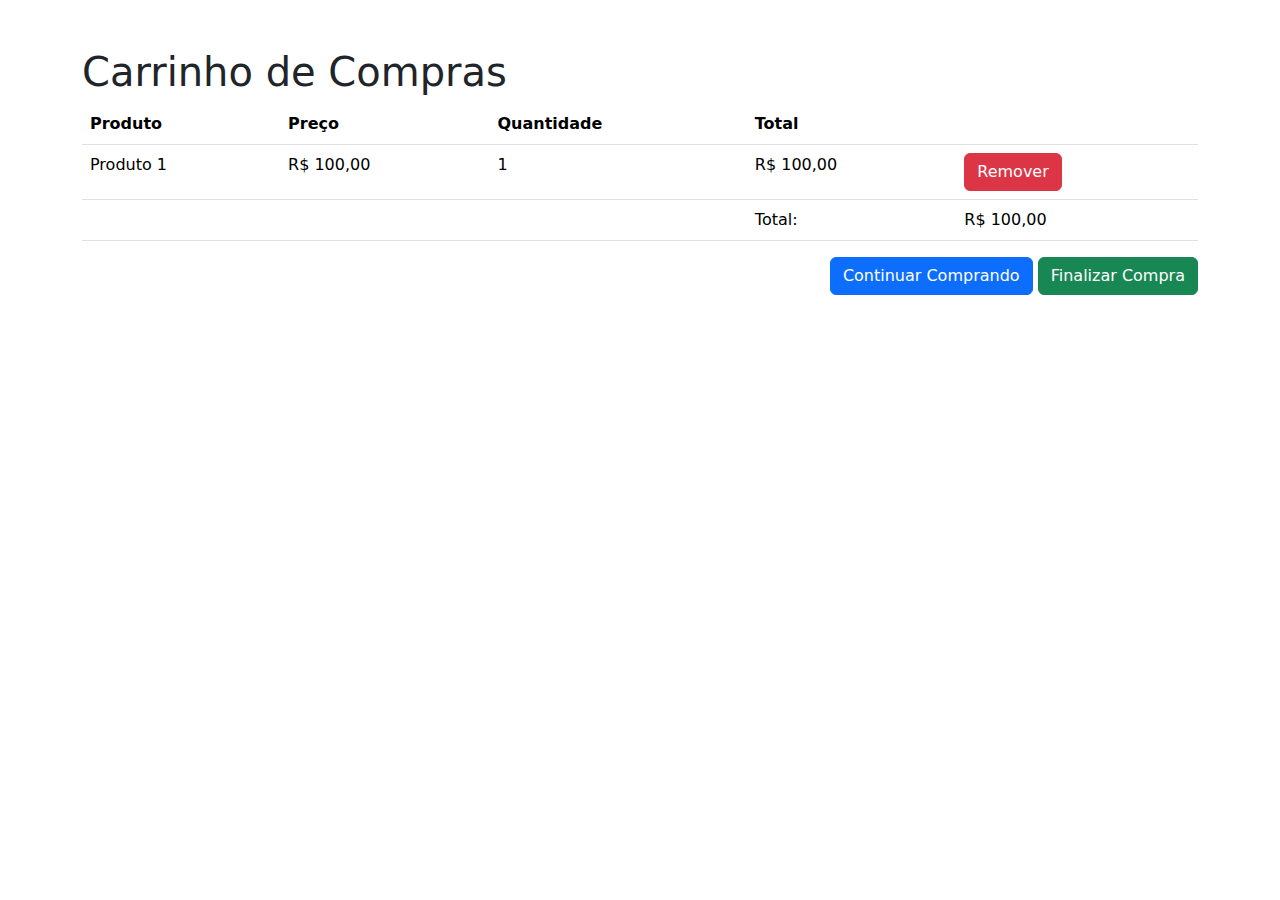
<file: src/main/resources/templates/carrinho.html>
<!DOCTYPE html>
<html xmlns:th="http://www.thymeleaf.org">
<head>
    <meta charset="UTF-8">
    <title>Carrinho de Compras</title>
    <!-- Bootstrap CSS -->
    <link rel="stylesheet" href="https://cdn.jsdelivr.net/npm/bootstrap@5.4.0/dist/css/bootstrap.min.css">
</head>
<body>
    <div class="container mt-5">
        <h1>Carrinho de Compras</h1>
        <table class="table">
            <thead>
                <tr>
                    <th scope="col">Produto</th>
                    <th scope="col">Preço</th>
                    <th scope="col">Quantidade</th>
                    <th scope="col">Total</th>
                    <th scope="col"></th>
                </tr>
            </thead>
            <tbody>
                <!-- Aqui você pode iterar sobre os itens do carrinho -->
                <tr>
                    <td>Produto 1</td>
                    <td>R$ 100,00</td>
                    <td>1</td>
                    <td>R$ 100,00</td>
                    <td><a href="#" class="btn btn-danger">Remover</a></td>
                </tr>
                <!-- Adicione mais linhas para cada produto no carrinho -->
            </tbody>
            <tfoot>
                <tr>
                    <td colspan="3"></td>
                    <td>Total:</td>
                    <td>R$ 100,00</td>
                </tr>
            </tfoot>
        </table>
        <div class="text-end">
            <a href="#" class="btn btn-primary">Continuar Comprando</a>
            <a href="#" class="btn btn-success">Finalizar Compra</a>
        </div>
    </div>

    <!-- Bootstrap JS (opcional, se você precisar de componentes interativos do Bootstrap) -->
    <script src="https://cdn.jsdelivr.net/npm/bootstrap@5.4.0/dist/js/bootstrap.bundle.min.js"></script>
</body>
</html>
</file>
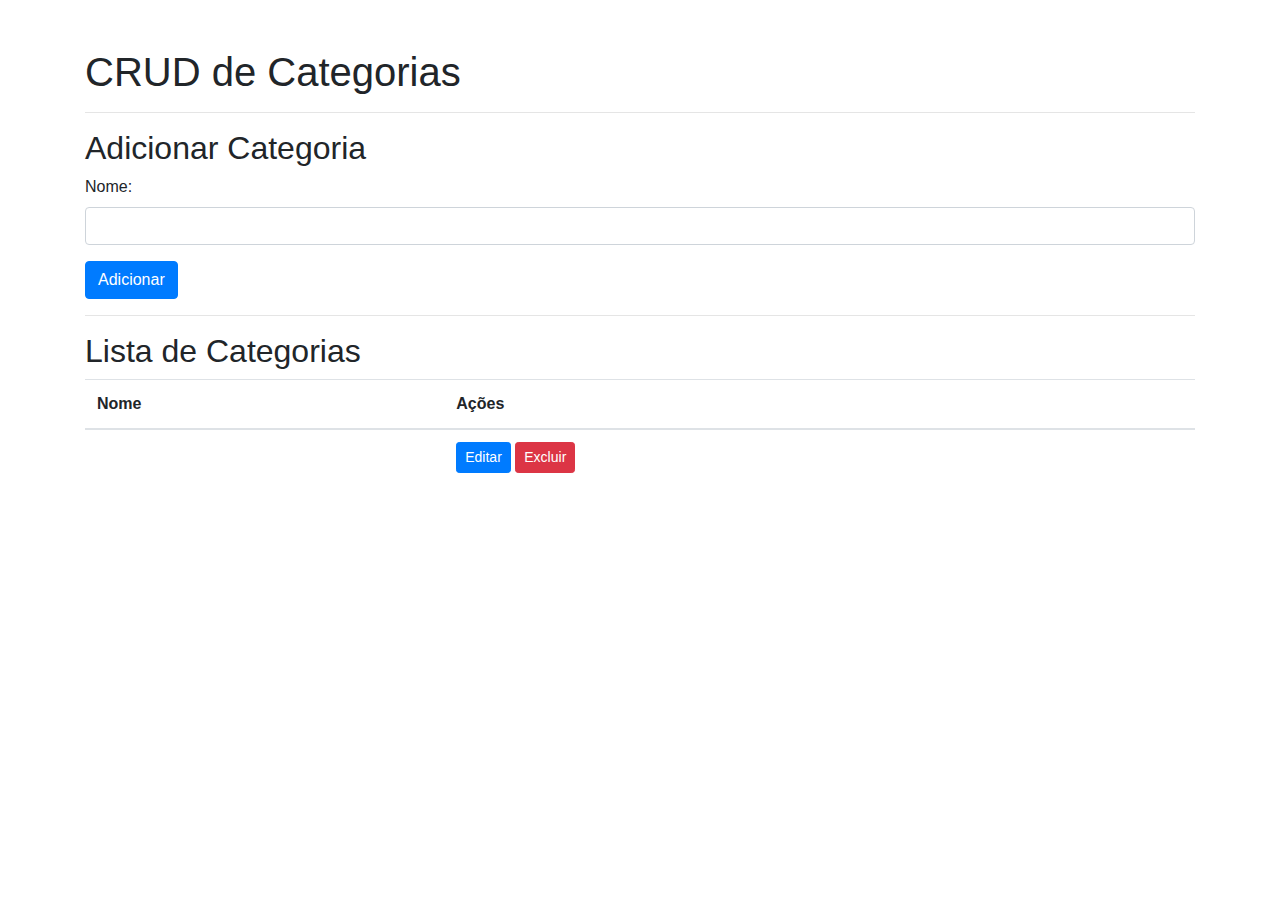
<file: src/main/resources/templates/crud-categorias.html>
<!DOCTYPE html>
<html xmlns:th="http://www.thymeleaf.org">
<head>
    <meta charset="UTF-8">
    <title>CRUD de Categorias</title>
    <link rel="stylesheet" href="https://maxcdn.bootstrapcdn.com/bootstrap/4.5.2/css/bootstrap.min.css">
</head>
<body>
    <div class="container mt-5">
        <h1>CRUD de Categorias</h1>
        <hr>
        <!-- Formulário para adicionar categoria -->
        <h2>Adicionar Categoria</h2>
        <form th:action="@{/categorias}" method="post">
            <div class="form-group">
                <label for="nome">Nome:</label>
                <input type="text" class="form-control" id="nome" name="nome" required>
            </div>
            <button type="submit" class="btn btn-primary">Adicionar</button>
        </form>
        <hr>
        <!-- Tabela com a lista de categorias -->
        <h2>Lista de Categorias</h2>
        <table class="table">
            <thead>
                <tr>
                    <th>Nome</th>
                    <th>Ações</th>
                </tr>
            </thead>
            <tbody>
                <!-- Loop para exibir as categorias -->
                <tr th:each="categoria : ${categorias}">
                    <td th:text="${categoria.nome}"></td>
                    <td>
                        <!-- Botões para editar e excluir a categoria -->
                        <a th:href="@{'/categorias/' + ${categoria.id} + '/edit'}" class="btn btn-primary btn-sm">Editar</a>
                        <a th:href="@{'/categorias/' + ${categoria.id} + '/delete'}" class="btn btn-danger btn-sm">Excluir</a>
                    </td>
                </tr>
            </tbody>
        </table>
    </div>

    <script src="https://ajax.googleapis.com/ajax/libs/jquery/3.5.1/jquery.min.js"></script>
    <script src="https://maxcdn.bootstrapcdn.com/bootstrap/4.5.2/js/bootstrap.min.js"></script>
</body>
</html>
</file>
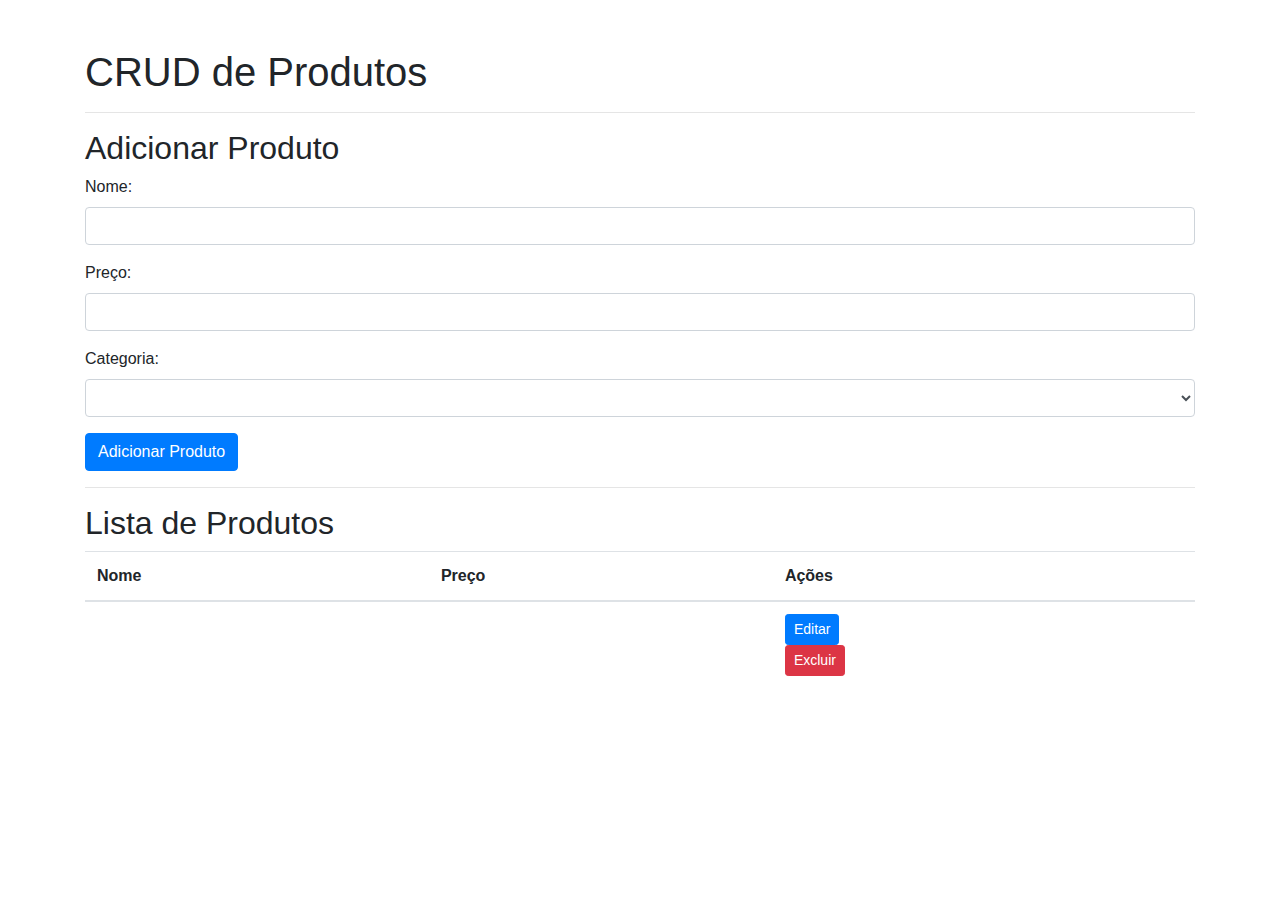
<file: src/main/resources/templates/crud-produtos.html>
<!DOCTYPE html>
<html xmlns:th="http://www.thymeleaf.org">

<head>
	<meta charset="UTF-8">
	<title>CRUD de Produtos</title>
	<link rel="stylesheet" href="https://maxcdn.bootstrapcdn.com/bootstrap/4.5.2/css/bootstrap.min.css">
</head>

<body>
	<div class="container mt-5">
		<h1>CRUD de Produtos</h1>
		<hr>
		<!-- Formulário para adicionar produto -->
		<h2>Adicionar Produto</h2>
		<form th:action="@{/produtos}" method="post">
			<div class="form-group">
				<label for="nome">Nome:</label>
				<input type="text" class="form-control" id="nome" name="nome" required>
			</div>
			<div class="form-group">
				<label for="preco">Preço:</label>
				<input type="number" class="form-control" id="preco" name="preco" required>
			</div>
			<div class="form-group">
				<label for="categoria">Categoria:</label>
				<select class="form-control" id="categoria" name="categoria" required>
					<option th:each="categoria : ${categorias}" th:value="${categoria.id}" th:text="${categoria.nome}">
					</option>
				</select>
			</div>
			<button type="submit" class="btn btn-primary">Adicionar Produto</button>
		</form>
		<hr>
		<!-- Tabela com a lista de produtos -->
		<h2>Lista de Produtos</h2>
		<table class="table">
			<thead>
				<tr>
					<th>Nome</th>
					<th>Preço</th>
					<th>Ações</th>
				</tr>
			</thead>
			<tbody>
				<!-- Loop para exibir os produtos -->
				<tr th:each="produto : ${produtos}">
					<td th:text="${produto.nome}"></td>
					<td th:text="${produto.preco}"></td>
					<td>
						<!-- Botões para editar e excluir o produto -->
						<a th:href="@{'/produtos/' + ${produto.id} + '/edit'}" class="btn btn-primary btn-sm">Editar</a>
						<form th:action="@{'/produtos/' + ${produto.id} + '/delete'}" method="post">
							<input type="hidden" name="_method" value="DELETE" />
							<button type="submit" class="btn btn-danger btn-sm">Excluir</button>
						</form>

					</td>
				</tr>
			</tbody>
		</table>
	</div>

	<script src="https://ajax.googleapis.com/ajax/libs/jquery/3.5.1/jquery.min.js"></script>
	<script src="https://maxcdn.bootstrapcdn.com/bootstrap/4.5.2/js/bootstrap.min.js"></script>
</body>

</html>
</file>
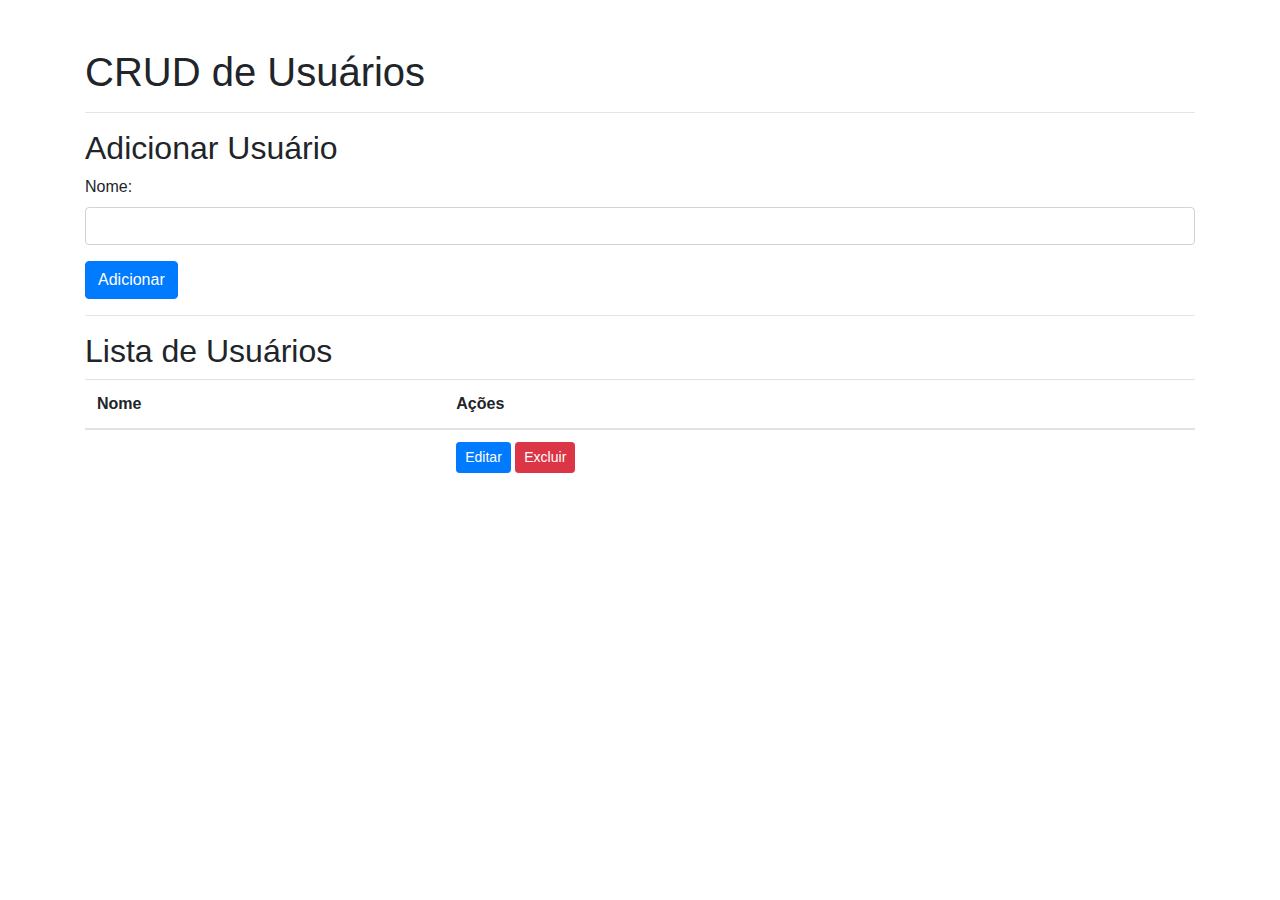
<file: src/main/resources/templates/crud-usuarios.html>
<!DOCTYPE html>
<html xmlns:th="http://www.thymeleaf.org">
<head>
    <meta charset="UTF-8">
    <title>CRUD de Usuários</title>
    <link rel="stylesheet" href="https://maxcdn.bootstrapcdn.com/bootstrap/4.5.2/css/bootstrap.min.css">
</head>
<body>
    <div class="container mt-5">
        <h1>CRUD de Usuários</h1>
        <hr>
        <!-- Formulário para adicionar usuário -->
        <h2>Adicionar Usuário</h2>
        <form th:action="@{/usuarios}" method="post">
            <div class="form-group">
                <label for="nome">Nome:</label>
                <input type="text" class="form-control" id="nome" name="nome" required>
            </div>
            <!-- Adicione aqui os demais campos do usuário, como email, senha, etc. -->
            <button type="submit" class="btn btn-primary">Adicionar</button>
        </form>
        <hr>
        <!-- Tabela com a lista de usuários -->
        <h2>Lista de Usuários</h2>
        <table class="table">
            <thead>
                <tr>
                    <th>Nome</th>
                    <!-- Adicione aqui as demais colunas do usuário -->
                    <th>Ações</th>
                </tr>
            </thead>
            <tbody>
                <!-- Loop para exibir os usuários -->
                <tr th:each="usuario : ${usuarios}">
                    <td th:text="${usuario.nome}"></td>
                    <!-- Adicione aqui os botões para editar e excluir o usuário -->
                    <td>
                        <a th:href="@{'/usuarios/' + ${usuario.id} + '/edit'}" class="btn btn-primary btn-sm">Editar</a>
                        <a th:href="@{'/usuarios/' + ${usuario.id} + '/delete'}" class="btn btn-danger btn-sm">Excluir</a>
                    </td>
                </tr>
            </tbody>
        </table>
    </div>

    <script src="https://ajax.googleapis.com/ajax/libs/jquery/3.5.1/jquery.min.js"></script>
    <script src="https://maxcdn.bootstrapcdn.com/bootstrap/4.5.2/js/bootstrap.min.js"></script>
</body>
</html>
</file>
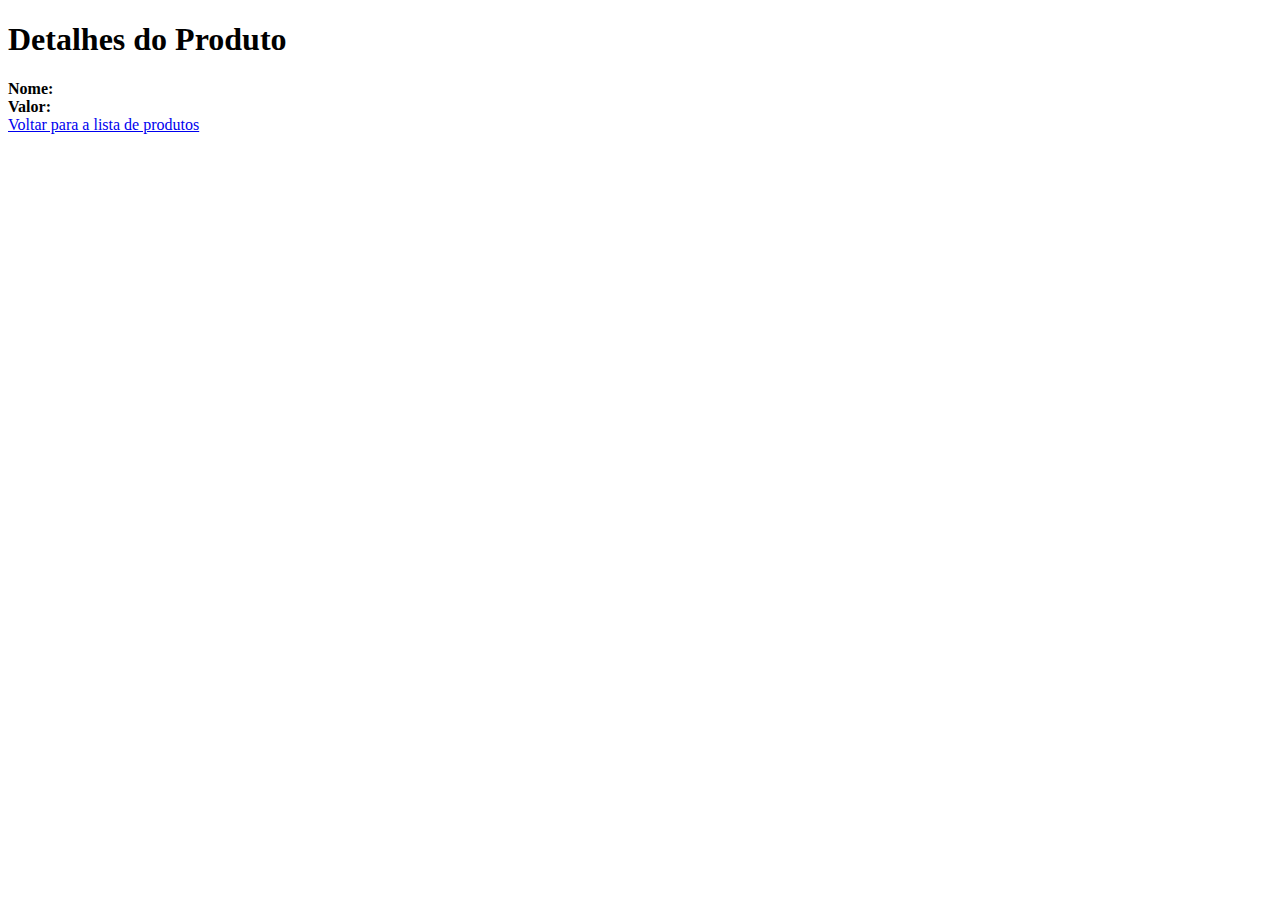
<file: src/main/resources/templates/exibir-produto.html>
<!DOCTYPE html>
<html xmlns:th="http://www.thymeleaf.org">
<head>
    <meta charset="UTF-8">
    <title>Detalhes do Produto</title>
</head>
<body>
    <h1>Detalhes do Produto</h1>
    <div>
        <strong>Nome:</strong>
        <span th:text="${produto.nome}"></span>
    </div>
    <div>
        <strong>Valor:</strong>
        <span th:text="${produto.valor}"></span>
    </div>
    <div>
        <a href="/listar">Voltar para a lista de produtos</a>
    </div>
</body>
</html>
</file>
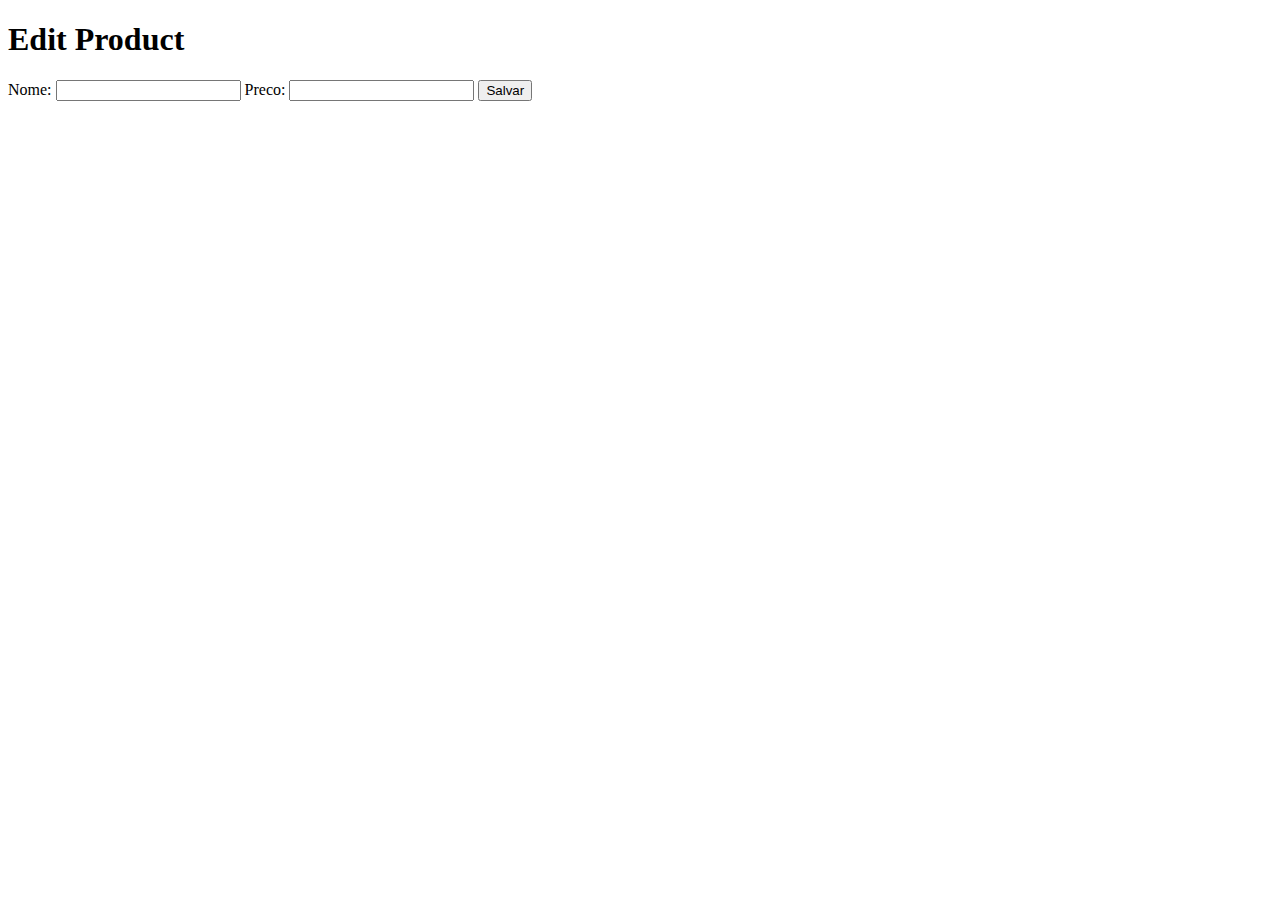
<file: src/main/resources/templates/formulario-produto.html>
<!DOCTYPE html>
<html xmlns:th="http://www.thymeleaf.org">
<head>
    <meta charset="UTF-8">
    <title>Edit Product</title>
</head>
<body>
    <h1>Edit Product</h1>
    <form th:action="@{/editar/{id}(id=${produto.id})}" th:object="${produto}" method="post">
        <input type="hidden" th:field="*{id}" />
        <label>Nome:</label>
        <input type="text" th:field="*{nome}" />
        <label>Preco:</label>
        <input type="text" th:field="*{valor}" />
        <button type="submit">Salvar</button>
    </form>
</body>
</html>
</file>
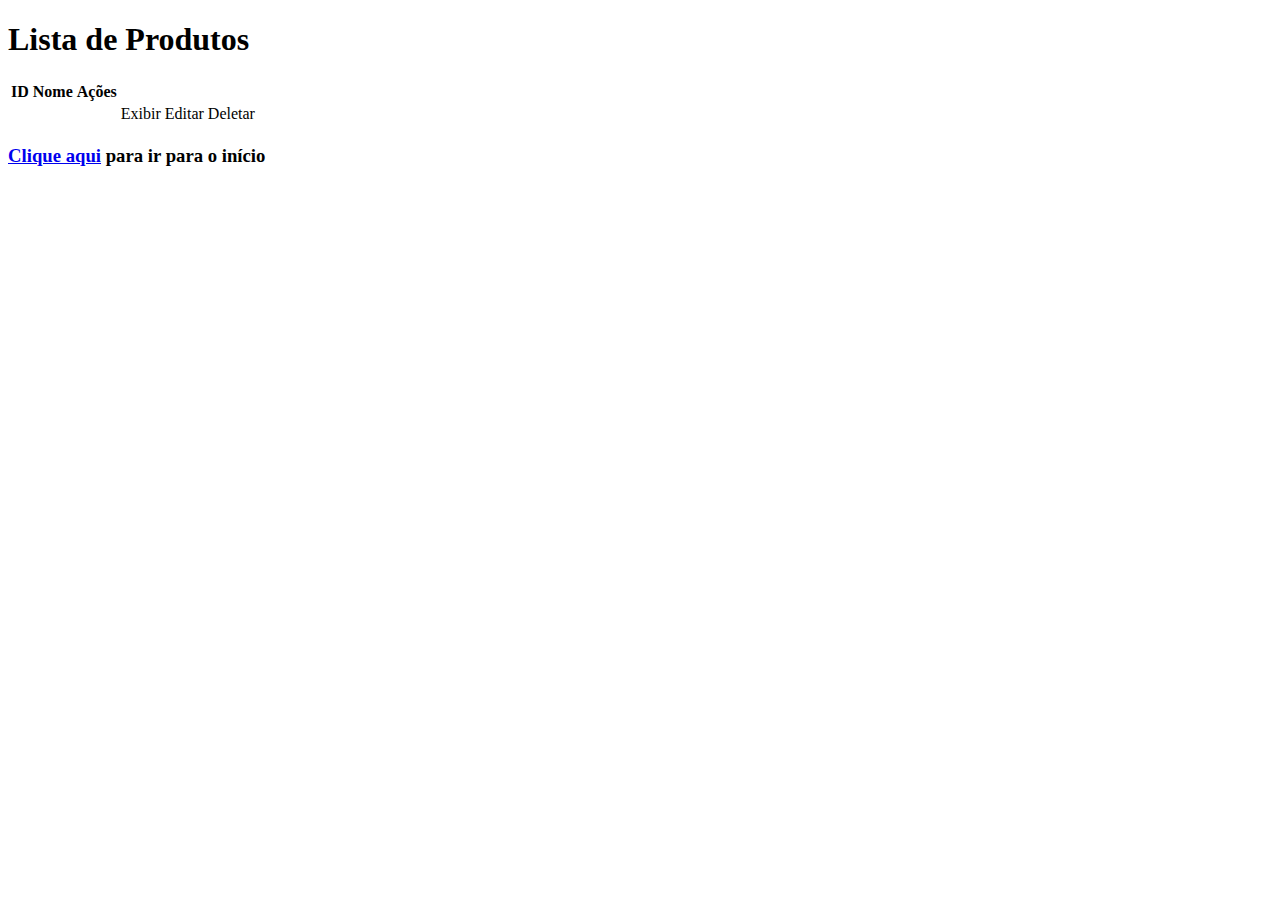
<file: src/main/resources/templates/lista-produtos-admin.html>
<!DOCTYPE html>
<html xmlns:th="http://www.thymeleaf.org">
<head>
    <meta charset="UTF-8">
    <title>Lista de Produtos</title>
</head>
<body>
    <h1>Lista de Produtos</h1>
    <table>
        <thead>
            <tr>
                <th>ID</th>
                <th>Nome</th>
                <th>Ações</th>
            </tr>
        </thead>
        <tbody>
            <tr th:each="produto:${produtos}">
                <td th:text="${produto.id}"></td>
                <td th:text="${produto.nome}"></td>                
                <td th:text="${produto.valor}"></td>
                <td>
                    <a th:href="@{'/exibir/' + ${produto.id}}">Exibir</a>
                    <a th:href="@{'/editar/' + ${produto.id}}">Editar</a>
                    <a th:href="@{'/excluir/' + ${produto.id}}" onclick="return confirm('Voce realmente quer deletar esse produto?')">Deletar</a>
                </td>
            </tr>
        </tbody>
    </table>
    <h3><a href="/">Clique aqui</a> para ir para o início</h3>
</body>
</html>
</file>
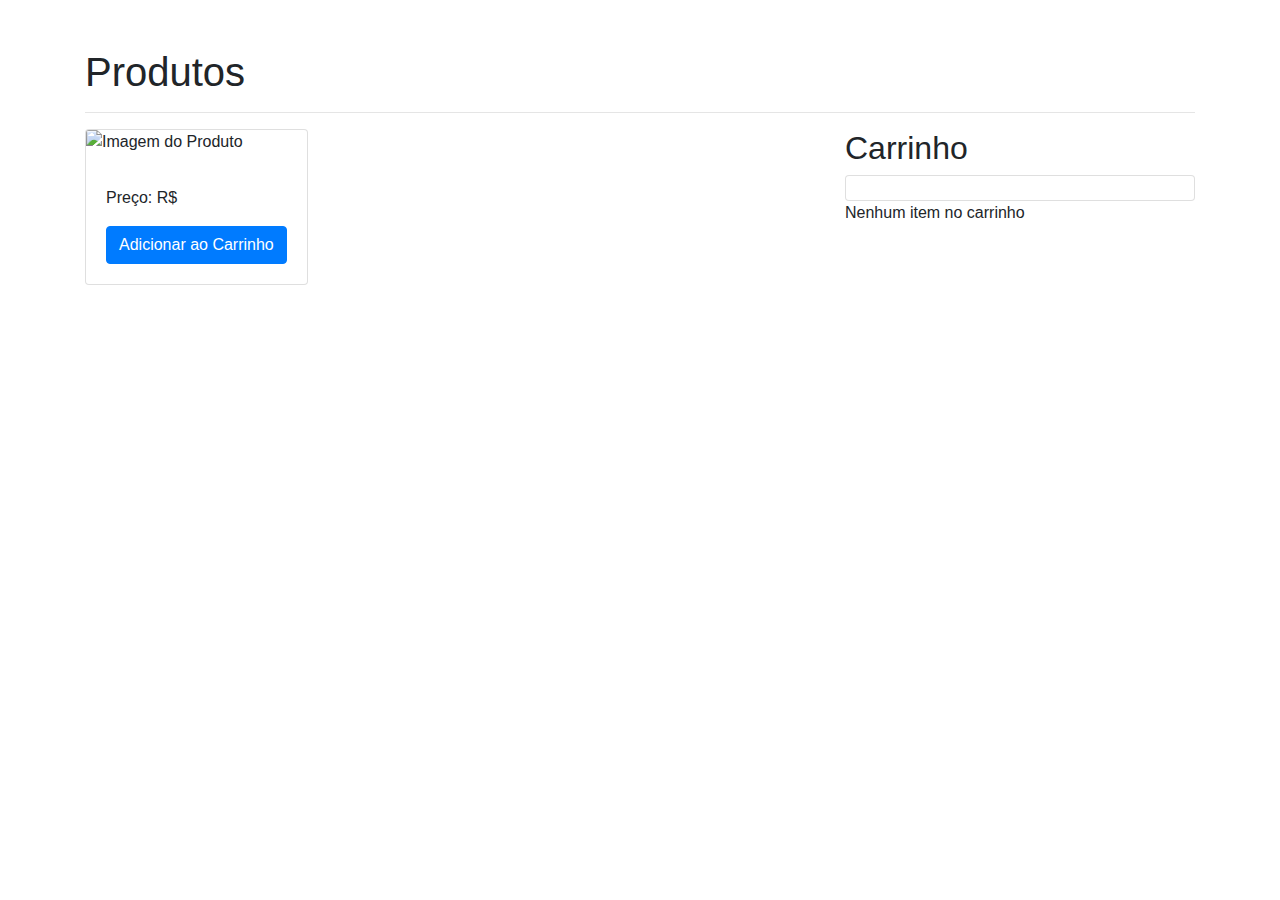
<file: src/main/resources/templates/produtos.html>
<!DOCTYPE html>
<html xmlns:th="http://www.thymeleaf.org">

<head>
	<meta charset="UTF-8">
	<title>Produtos</title>
	<link rel="stylesheet" href="https://maxcdn.bootstrapcdn.com/bootstrap/4.5.2/css/bootstrap.min.css">
</head>

<body>
	<div class="container mt-5">
		<h1>Produtos</h1>
		<hr>
		<div class="row">
			<div class="col-md-8">
				<div class="row">
					<!-- Loop para exibir os produtos -->
					<div th:each="produto : ${produtos}" class="col-md-4 mb-4">
						<div class="card">
							<img th:src="@{/images/produto.jpg}" class="card-img-top" alt="Imagem do Produto">
							<div class="card-body">
								<h5 class="card-title" th:text="${produto.nome}"></h5>
								<p class="card-text">Preço: R$ <span th:text="${produto.preco}"></span></p>
								<a th:href="@{'/adicionar-ao-carrinho/' + ${produto.id}}"
									class="btn btn-primary">Adicionar ao Carrinho</a>
							</div>
						</div>
					</div>
				</div>
			</div>
			<!-- Aqui você pode adicionar o carrinho, se desejar -->
			<div class="col-md-4">
				<h2>Carrinho</h2>
				<ul class="list-group" th:if="${carrinho.size() > 0}">
					<li th:each="item : ${carrinho}" class="list-group-item"
						th:text="${item.produto.nome + ' - R$ ' + item.produto.preco}"></li>
				</ul>
				<p th:if="${carrinho.size() == 0}">Nenhum item no carrinho</p>
			</div>
		</div>
	</div>

	<script src="https://ajax.googleapis.com/ajax/libs/jquery/3.5.1/jquery.min.js"></script>
	<script src="https://maxcdn.bootstrapcdn.com/bootstrap/4.5.2/js/bootstrap.min.js"></script>
</body>

</html>
</file>
